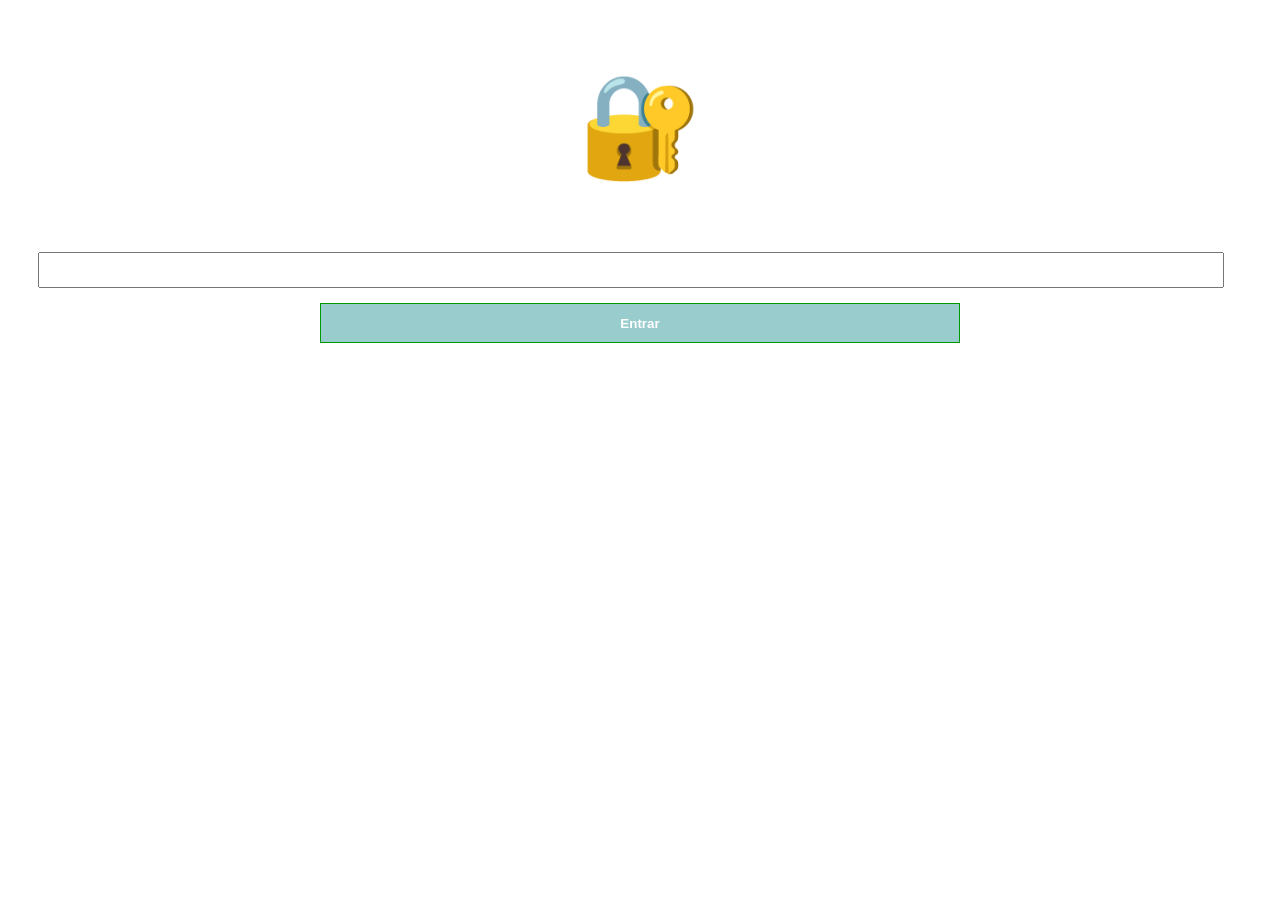
<file: index.html>
<!DOCTYPE html>
<html>
   <head>
      <meta charset="UTF-8"/>
      <meta name="viewport" content="width=device-width, user-scalable=no">
      <link rel="stylesheet" type="text/css" href="style.css">
      <link rel="icon" href="icon.ico" type="image/x-icon">
      <title>Faça login</title>
      <script src="script.js"></script>
   </head>
   <body>
   </body>
</html>
</file>
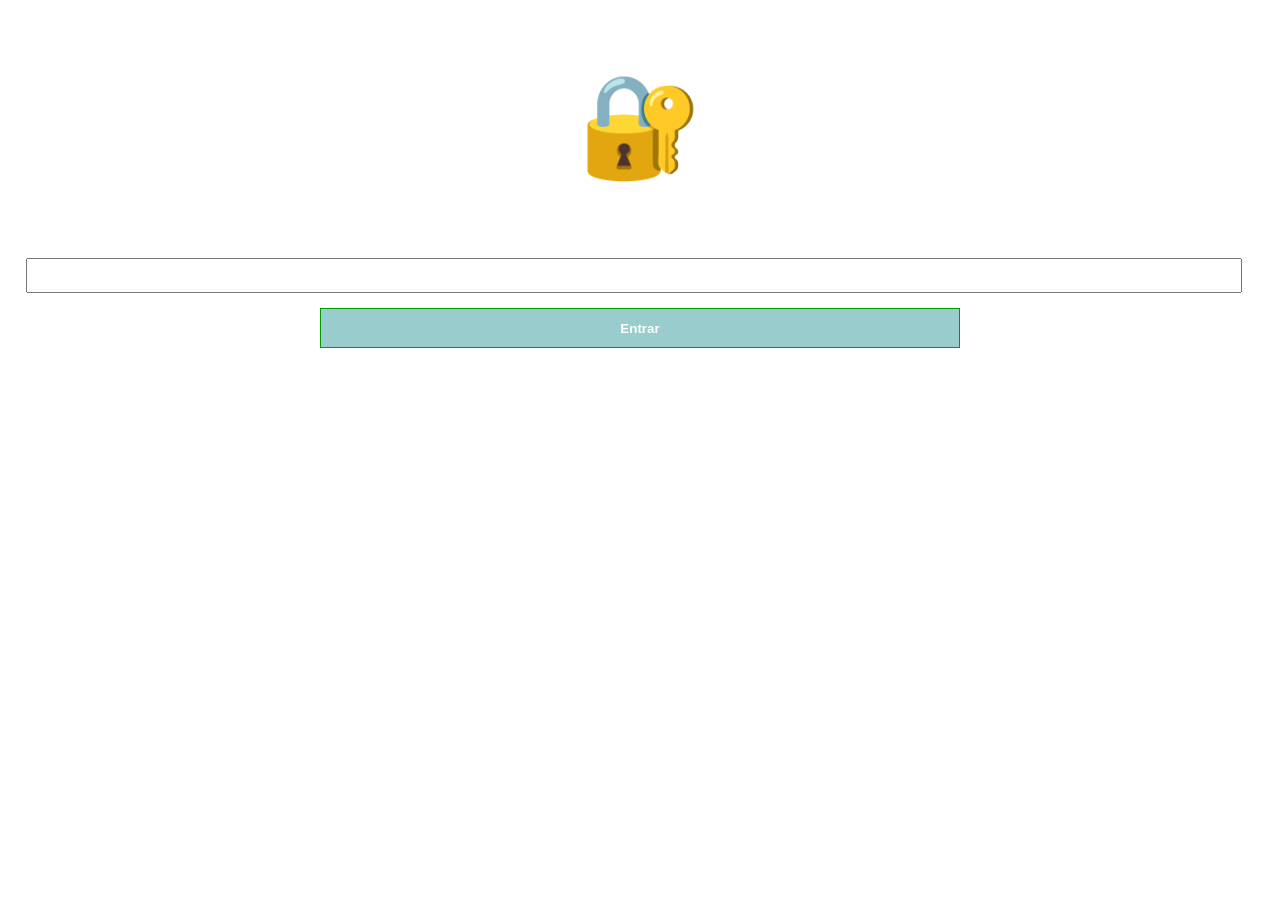
<file: form.html>
<!DOCTYPE html>
<html>
   <head>
      <meta charset="UTF-8"/>
      <meta name="viewport" content="width=device-width, user-scalable=no">
      <link rel="stylesheet" type="text/css" href="style.css">
      <link rel="icon" href="icon.ico" type="image/x-icon">
      <title>Faça login</title>
      <script src="script.js"></script>
      <style>
         input, select{
            margin-top:6px;
            margin-left:2vw;
            width:95vw;
            box-sizing:border-box;
            height:35px;
            margin-right:0;
            display:block;
            float:left;
            font:20px/36px Helvetica;
            color:#757574;
         }
         input[type="button"]{
            width:46.5vw;
         }
      </style>
   </head>
   <body>
   </body>
</html>
</file>
<file: style.css>
body{
   background:#FFF;
   padding:0;
   width:100vw;
   margin:0;
   color:#757575;
   font-family:Helvetica;
}
.on{
   background:#096;
}
.off{
   background:#9CC;
}
input{
   width:92vw;
   height:30px;
   margin-left:3vw;
}
h2, h1{
   text-align:center;
}
h1{
   font-size:100px;
}
#container{
   width:100vw;
   margin:0;
   padding:0;
}
.code{
   font-family:'Courier New';
}
.bt{
   width:50vw;
   height:40px;
   margin-left:25vw;
   margin-top:15px;
   margin-bottom:30px;
   color:#FFF;
   border:1px solid #090;
   font-weight:bold;
}
.bti{
   width:40vw;
   height:40px;
   margin-left:6vw;
   margin-top:15px;
   color:#FFF;
   border:1px solid #090;
   font-weight:bold;
   display:inline-block;
}
textarea{
   width:96%;
   margin-left:1.5%;
   height:63vh;
   white-space:nowrap;
   overflow:scroll;
   overflow-y:auto;
   overflow-x:scroll;
}
td{
   margin:0;
   padding:0;
   background:#8FBC8F;
   text-align:center;
  
}
table{
   background:white;
   color:white;
   width:100%;
}
tr:first-of-type > td{
   background:#2E8B57;  
}
p{
   text-align:center;
}
</file>
